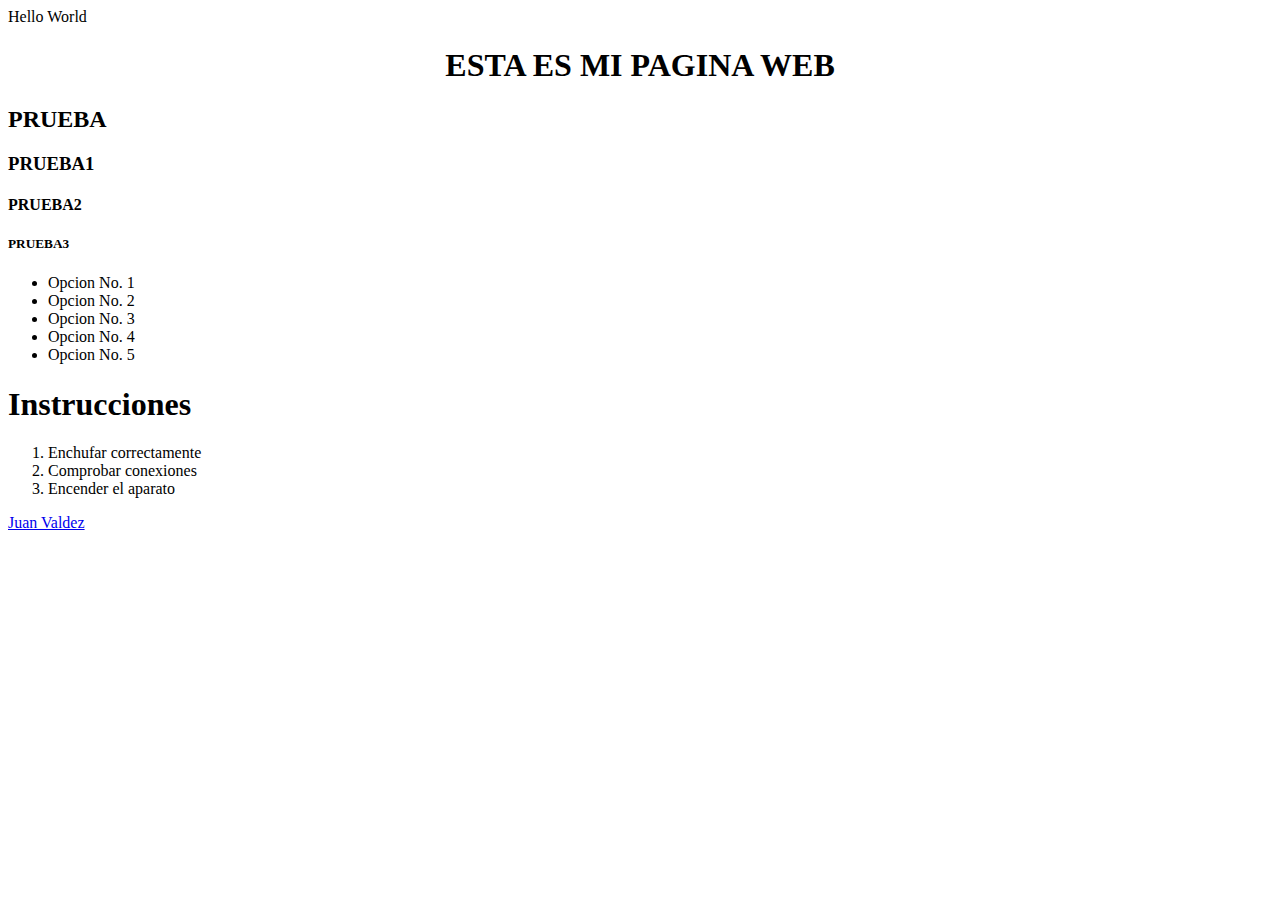
<file: index.html>
<DOCTYPE html>
<html>
    <head>
        <meta charset="utf-8">
        <title>Mi primera pagina</title>
    </head>
    <body>
        <p>Hello World</p>
        <center><h1>ESTA ES MI PAGINA WEB</h1></center>
        <h2>PRUEBA</h2>
        <h3>PRUEBA1</h3>
        <h4>PRUEBA2</h4>
        <h5>PRUEBA3</h5>
        <ul>
            <li>Opcion No. 1</li>
            <li>Opcion No. 2</li>
            <li>Opcion No. 3</li>
            <li>Opcion No. 4</li>
            <li>Opcion No. 5</li>     
        </ul>
        <h1>Instrucciones</h1>

        <ol>
            <li>Enchufar correctamente</li>
            <li>Comprobar conexiones</li>
            <li>Encender el aparato</li>
        </ol>
        <a href="https://www.juanvaldezcafe.com/es-co/">Juan Valdez</a>
    </body>
</html>
</file>
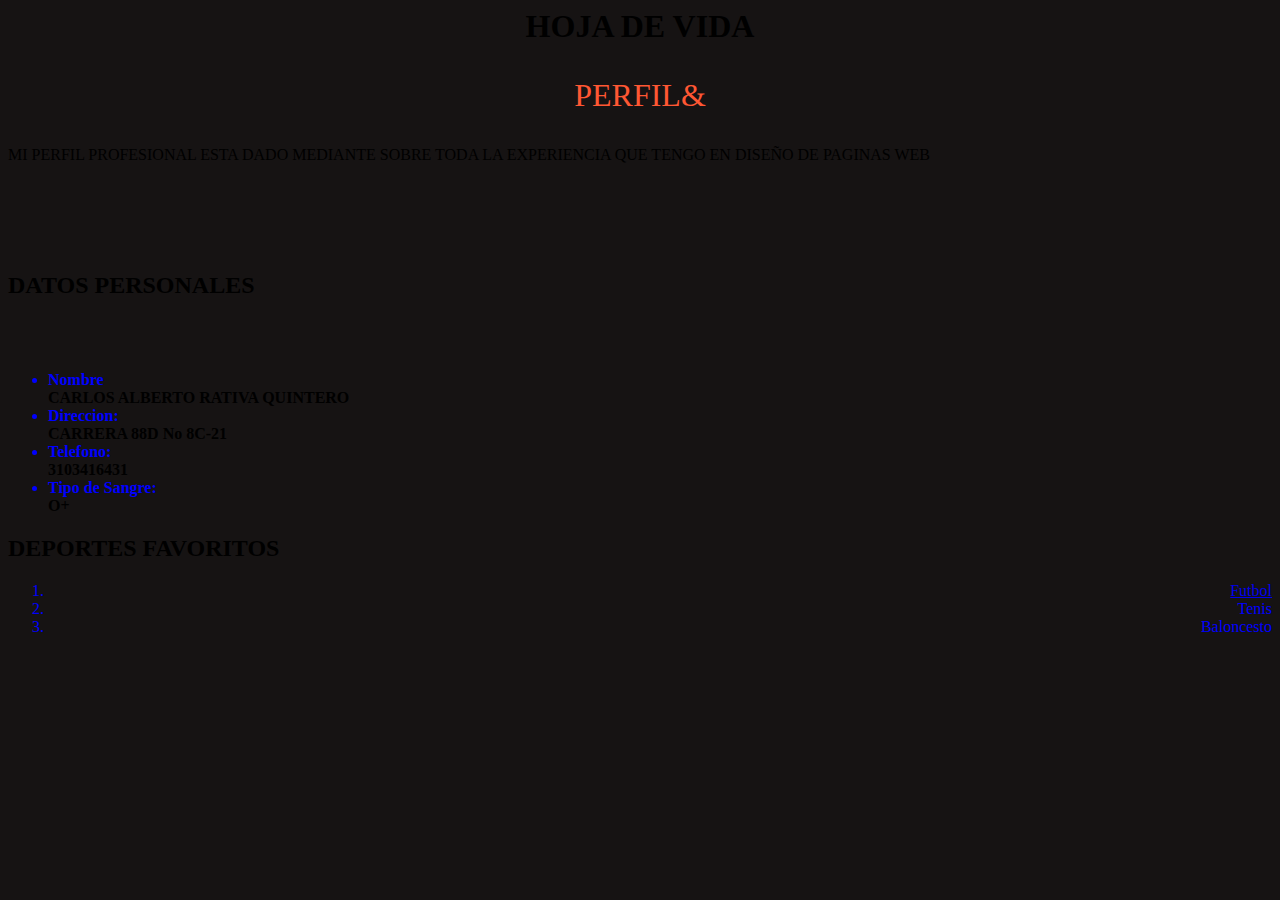
<file: Hoja_de_Vida.html>
<DOCTYPE html>
        <html>
            <head>
                <meta charset="utf-8">
                <link rel="stylesheet" href="./estilos.css">
                <title>Hoja de Vida</title>
            </head>
            <body>
                
                    <center><h1>HOJA DE VIDA</h1></center>
                    <p class="pepito">PERFIL</p>
                    <p>MI PERFIL PROFESIONAL ESTA DADO MEDIANTE SOBRE TODA LA EXPERIENCIA
                    QUE TENGO EN DISEÑO DE PAGINAS WEB
                    </p>
                <br></br>
                <br></br>
                <p><h2>DATOS PERSONALES</h2></p>
                <br></br>
                <ul>
                    <b><li>Nombre</li>CARLOS ALBERTO RATIVA QUINTERO</b>
                    <b><li>Direccion:</li>CARRERA 88D No 8C-21</b>
                    <b><li>Telefono:</li>3103416431</b>
                    <b><li>Tipo de Sangre:</li>O+</b>   
                </ul>
                <p><h2>DEPORTES FAVORITOS</h2></p>
                <ol>
                    <li><a href="https://www.americadecali.co/">Futbol</a></li>
                    <li>Tenis</li>
                    <li>Baloncesto</li>
                </ol>
            </body>
        </html>
</file>
<file: pagina.html>
<DOCTYPE html>
    <html>
        <head>
            <meta charset="utf-8">
            <link rel="stylesheet" href="./estilos1.css">
            <link href="https://fonts.googleapis.com/css?family=Shrikhand" rel="stylesheet">
            <title>Supermercado</title>
        </head>
        <body>
                <div class="main-container">
                    <div class="header"></div>
                    <div class="main-content"></div>
                    <div class="main-content div.side-bar"></div>
                    <div class="main-content div.content"></div>

                </div>
            
        
        </body>


    </html>
</file>
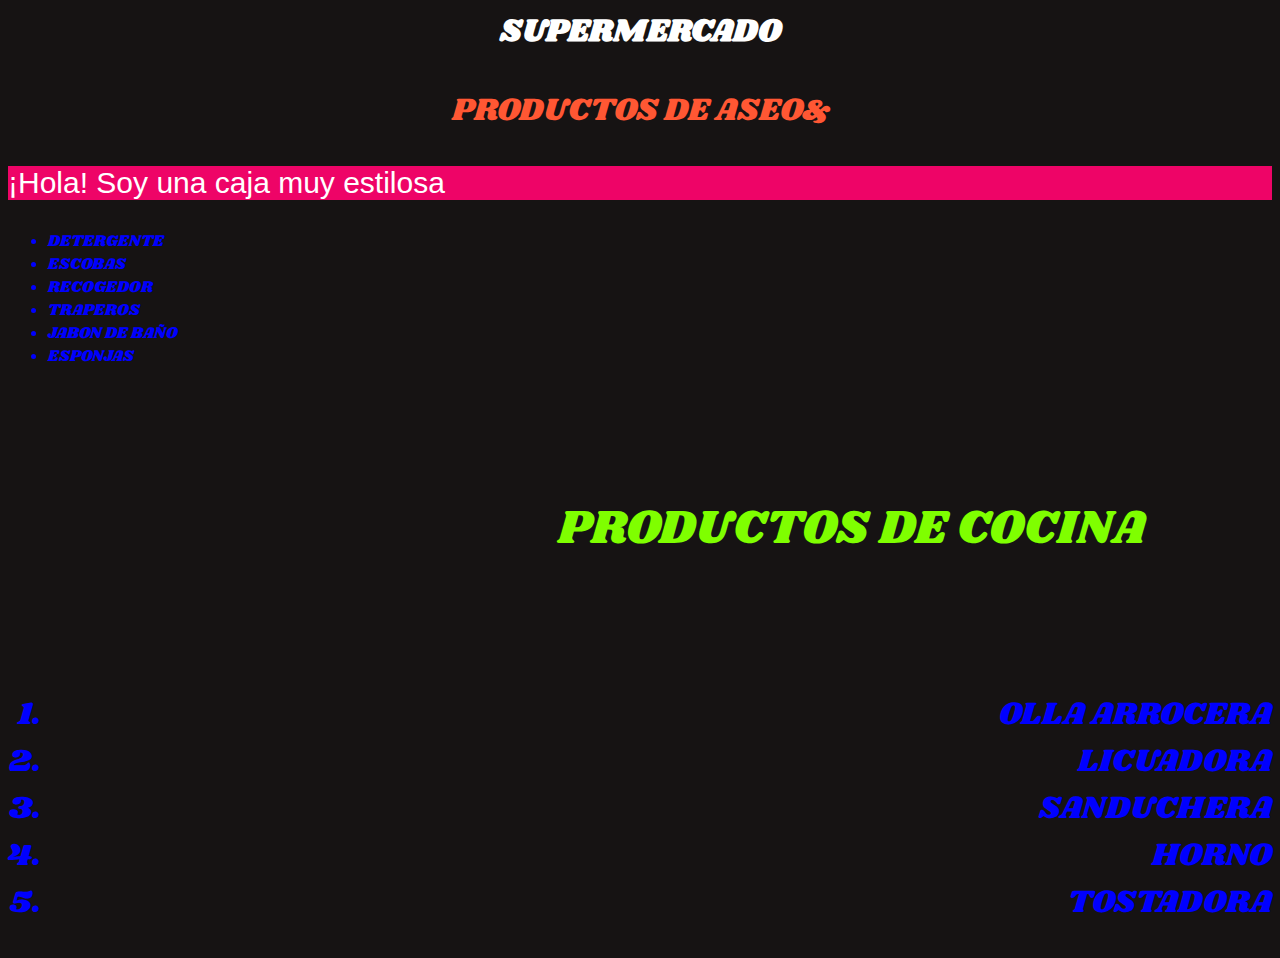
<file: supermercado.html>
<DOCTYPE html>
    <html>
        <head>
            <meta charset="utf-8">
            <link rel="stylesheet" href="./estilos.css">
            <link href="https://fonts.googleapis.com/css?family=Shrikhand" rel="stylesheet">
            <title>Supermercado</title>
        </head>
        <body>
            
                <center><h1 style="color: white">SUPERMERCADO</h1></center>
                <p class="pepito">PRODUCTOS DE ASEO</p>   
                <p class="caja">¡Hola! Soy una caja muy estilosa</p>
                <ul>
                    <li>DETERGENTE</li>
                    <li>ESCOBAS</li>
                    <li>RECOGEDOR</li>
                    <li>TRAPEROS</li>
                    <li>JABON DE BAÑO</li>
                    <li>ESPONJAS</li>

                </ul> 

                <p class="pepito1">PRODUCTOS DE COCINA</p>

                <ol id="uno">
                    <li>OLLA ARROCERA</li>
                    <li>LICUADORA</li>
                    <li>SANDUCHERA</li>
                    <li>HORNO</li>
                    <li>TOSTADORA</li>

                    
                </ol>
        </body>
    </html>
</file>
<file: estilos.css>
html {
    font-family: 'Shrikhand', cursive;
}


body {

    background: rgb(22, 19, 19);
}


.pepito {
    font-size: 200%;
    color: #FF5733;
    text-align-last: center
}

li {
    font-size: 100%;
    color: blue;
}

.pepito1 {
    font-size: 300%;
    color: chartreuse;
    text-align: right;
    border-bottom-color: blue;
    border-top-width: 10ch; 
    margin: 10%;
    
}

.pepito::after {

    content: "&";
}


ul li:nth-child(2):hover{
    font-size: 50px;
}

#uno {
    font-size: 200%;
    color: crimson;
    text-align: right;
}

ol {
    text-align: right;
}    

.caja {

    font-family: sans-serif;
    font-size: 30px;
    font-weight: 400;
    color: #ffffff;
    background:#ee0467
    }
</file>
<file: estilos1.css>
div {

    border: 1px solid black;
}

div.main-container {
    background: firebrick;
    padding: 20px 10px 10px 10px;
}

div.header {
    background: yellow;
    width: 100%;
    height: 120px;
    margin-bottom: 10px;
    position: fixed;
}

div.main-content {
    background: blue;
    width: 100%;
    height: 120px;
    margin-bottom: 10px;
}

div.main-content div.side-bar {
    float: left;
    height: 100px;
    width: calc(15% -4px);
}

div.main-content div.content {
    float: right;
    height: 100px;
    width: calc(15% -4px);

}
div.fouter {
    background: blue;
    width: 100%;
    height: 120px;
    margin-bottom: 10px;
}
</file>
